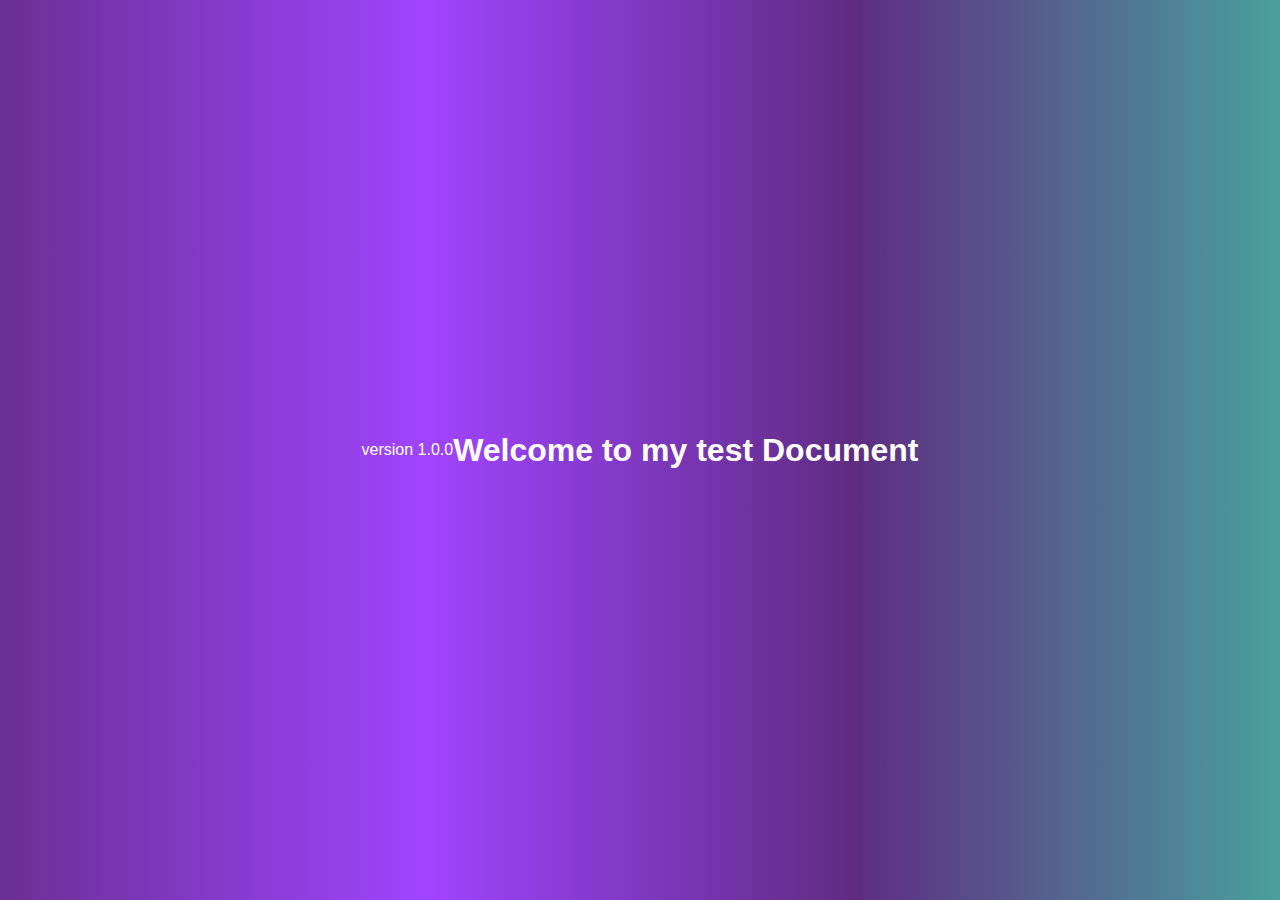
<file: index.html>
<!DOCTYPE html>
<html lang="en">
<head>
    <meta charset="UTF-8">
    <meta name="viewport" content="width=device-width, initial-scale=1.0">
    <link rel="stylesheet" href="styles.css">
    <title>Document</title>
</head>
<body>
    version 1.0.0
    <h1>Welcome to my test Document</h1>
</body>
</html>
</file>
<file: styles.css>
/* styles.css */
body {
    /* Set a gradient background from purple to teal */
    background: linear-gradient(to right, #6a3093, #a044ff, #5f2c82, #49a09d);
    font-family: Arial, sans-serif;
    /* Sets a clean, modern font for the body text */
    color: white;
    /* Sets the text color to white for better contrast */
    margin: 0;
    /* Removes default margin */
    padding: 0;
    /* Removes default padding */
    display: flex;
    /* Enables flexbox layout */
    justify-content: center;
    /* Centers content horizontally */
    align-items: center;
    /* Centers content vertically */
    height: 100vh;
    /* Makes the body take the full height of the viewport */
}
 
h1 {
    font-size: 2em;
    /* Sets the size of the header text */
    text-align: center;
    /* Centers the header text */
}
</file>
